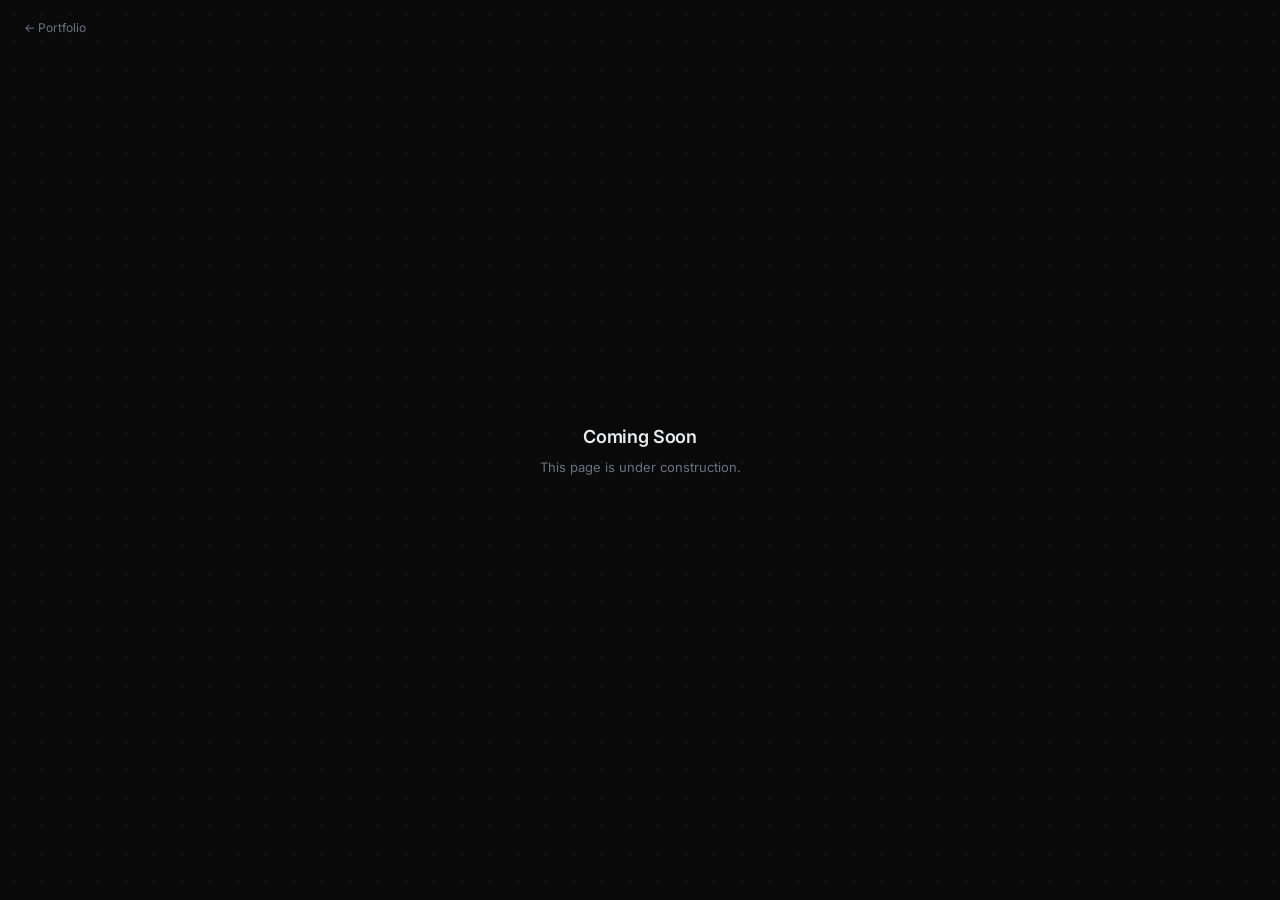
<file: coming-soon/index.html>
<!DOCTYPE html>
<html lang="en">
<head>
  <meta charset="UTF-8" />
  <meta name="viewport" content="width=device-width, initial-scale=1.0, maximum-scale=1.0, user-scalable=no" />
  <title>Coming Soon</title>
  <!-- Google tag (gtag.js) -->
  <script async src="https://www.googletagmanager.com/gtag/js?id=G-7JM98C7D1Z"></script>
  <script>
    window.dataLayer = window.dataLayer || [];
    function gtag(){dataLayer.push(arguments);}
    gtag('js', new Date());
    gtag('config', 'G-7JM98C7D1Z');
  </script>
  <style>
    @import url('https://fonts.googleapis.com/css2?family=Inter:wght@300;400;500;600;700&display=swap');

    :root {
      --bg:         #0a0a0a;
      --text:       #e8eaed;
      --text-muted: #6b7280;
      --font:       'Inter', system-ui, sans-serif;
    }

    *, *::before, *::after { box-sizing: border-box; margin: 0; padding: 0; }

    html, body {
      width: 100%;
      height: 100%;
      overflow: hidden;
      background-color: var(--bg);
      background-image: radial-gradient(circle, #181818 1px, transparent 1px);
      background-size: 28px 28px;
      background-attachment: fixed;
      color: var(--text);
      font-family: var(--font);
      -webkit-font-smoothing: antialiased;
    }

    .center {
      display: flex;
      flex-direction: column;
      align-items: center;
      justify-content: center;
      height: 100vh;
      gap: 12px;
    }

    h1 {
      font-size: 18px;
      font-weight: 600;
      letter-spacing: -0.01em;
    }

    p {
      font-size: 13px;
      color: var(--text-muted);
    }

    a {
      position: fixed;
      top: 20px;
      left: 24px;
      font-size: 12px;
      color: var(--text-muted);
      text-decoration: none;
      transition: color 0.15s;
    }

    a:hover { color: var(--text); }
  </style>
</head>
<body>
  <div class="center">
    <h1>Coming Soon</h1>
    <p>This page is under construction.</p>
  </div>
  <a href="/portfolio/">← Portfolio</a>
  <script>
    document.addEventListener('gesturestart',  function(e){ e.preventDefault() }, { passive: false })
    document.addEventListener('gesturechange', function(e){ e.preventDefault() }, { passive: false })
    document.addEventListener('gestureend',    function(e){ e.preventDefault() }, { passive: false })
    document.addEventListener('wheel', function(e){ if(e.ctrlKey) e.preventDefault() }, { passive: false })
  </script>
</body>
</html>
</file>
